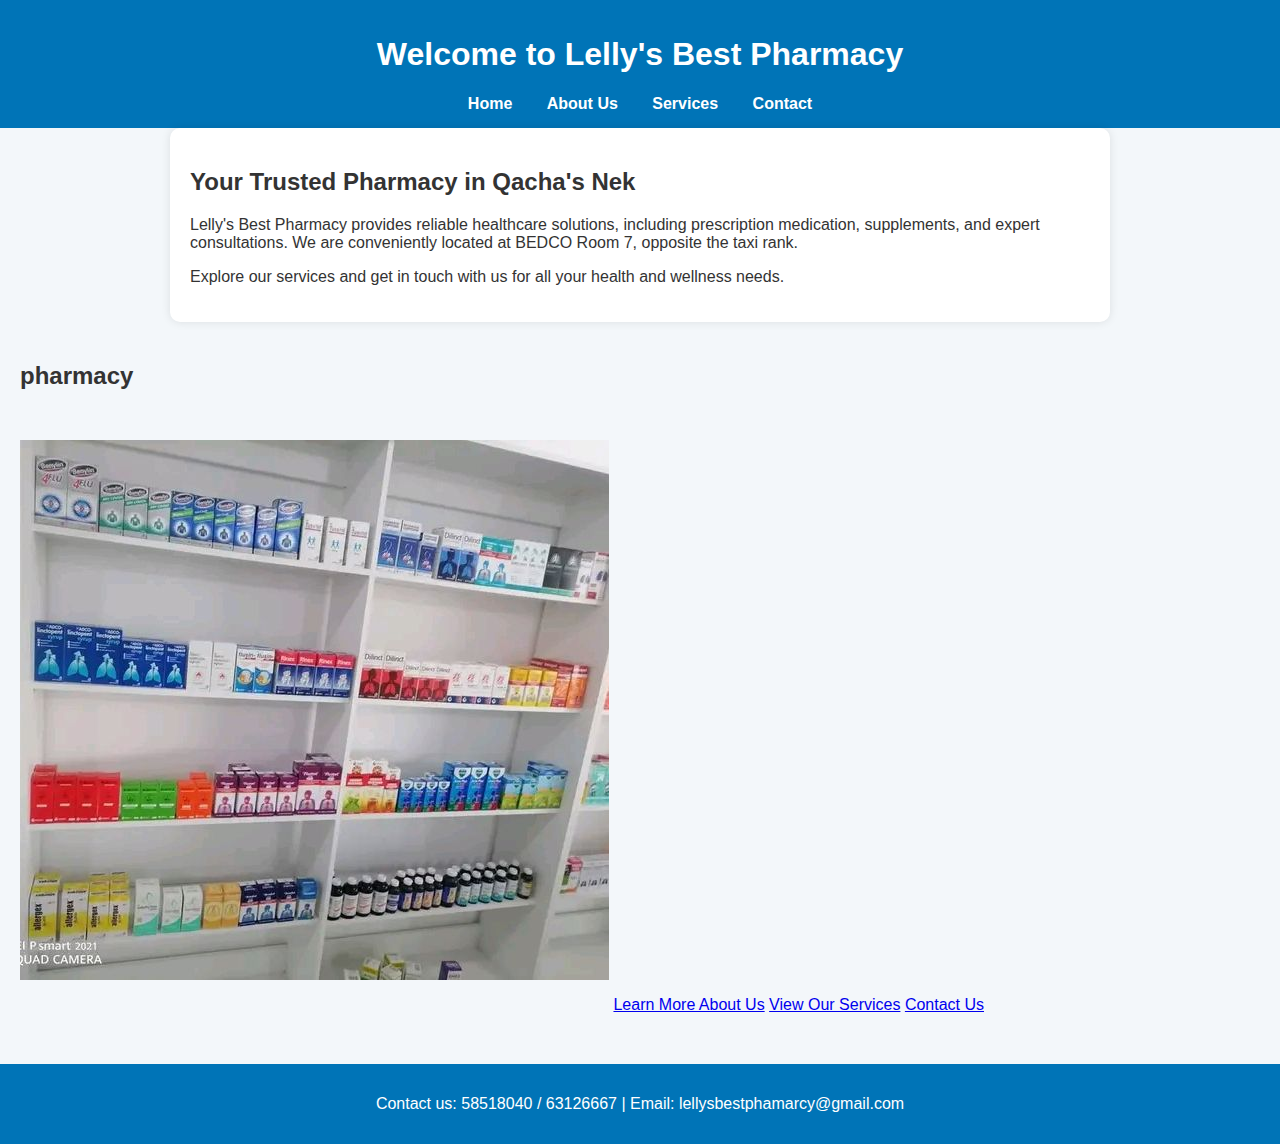
<file: index.html>
<!DOCTYPE html>
<html lang="en">
<head>
  <meta charset="UTF-8">
  <title>Welcome - Lelly's Best Pharmacy</title>
  <link rel="stylesheet" href="style.css">
</head>
<body>
  <header>
    <h1>Welcome to Lelly's Best Pharmacy</h1>
    <nav>
      <a href="index.html">Home</a>
      <a href="about.html">About Us</a>
      <a href="services.html">Services</a>
      <a href="contact.html">Contact</a>
    </nav>
  </header>

  <section class="about">
    <h2>Your Trusted Pharmacy in Qacha's Nek</h2>
    <p>Lelly's Best Pharmacy provides reliable healthcare solutions, including prescription medication, supplements, and expert consultations. We are conveniently located at BEDCO Room 7, opposite the taxi rank.</p>
    <p>Explore our services and get in touch with us for all your health and wellness needs.</p>
  </section>
  
  <section class="photo logo">
    <h2>pharmacy</h2>
    <img src="1751360230965~2.jpg" alt="<Lelly's Best Pharmacy>
      </pharmacy>
      </section>
      </main>
      
      <section class="home-buttons" style="text-align:center; margin: 30px 0;">
    <a class="btn" href="about us.html">Learn More About Us</a>
    <a class="btn" href="services.html">View Our Services</a>
    <a class="btn" href="contact.html">Contact Us</a>
  </section>

  <footer>
    <p>Contact us: 58518040 / 63126667 | Email: lellysbestphamarcy@gmail.com</p>
  </footer>
</body>
      </html>
</file>
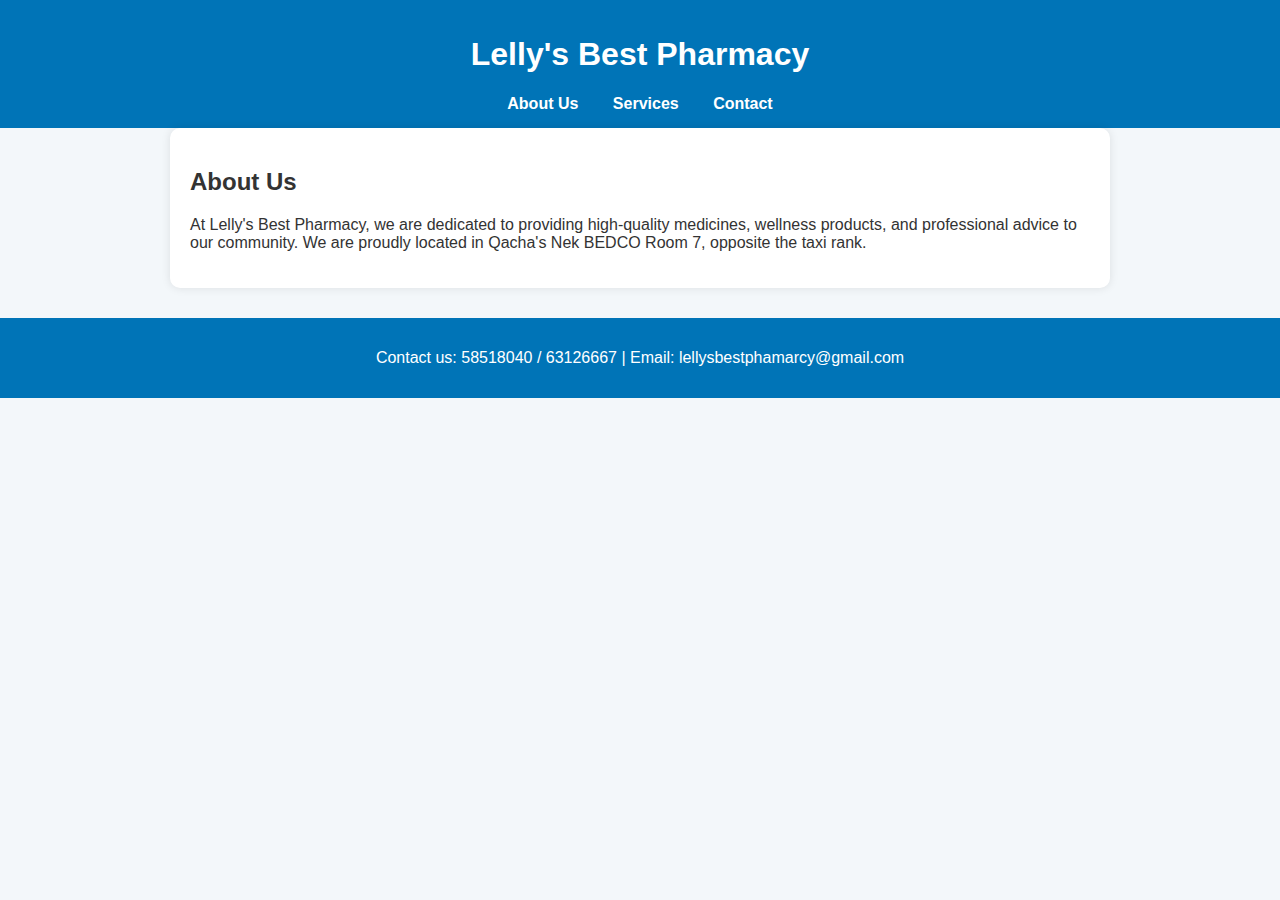
<file: about us.html>
<!DOCTYPE html>
<html lang="en">
<head>
  <meta charset="UTF-8">
  <title>About Us - Lelly's Best Pharmacy</title>
  <link rel="stylesheet" href="style.css">
</head>
<body>
  <header>
    <h1>Lelly's Best Pharmacy</h1>
    <nav>
      <a href="about.html">About Us</a>
      <a href="services.html">Services</a>
      <a href="contact.html">Contact</a>
    </nav>
  </header>

  <section class="about">
    <h2>About Us</h2>
    <p>At Lelly's Best Pharmacy, we are dedicated to providing high-quality medicines, wellness products, and professional advice to our community. We are proudly located in Qacha's Nek BEDCO Room 7, opposite the taxi rank.</p>
  </section>

  <footer>
    <p>Contact us: 58518040 / 63126667 | Email: lellysbestphamarcy@gmail.com</p>
  </footer>
</body>
</html>
</file>
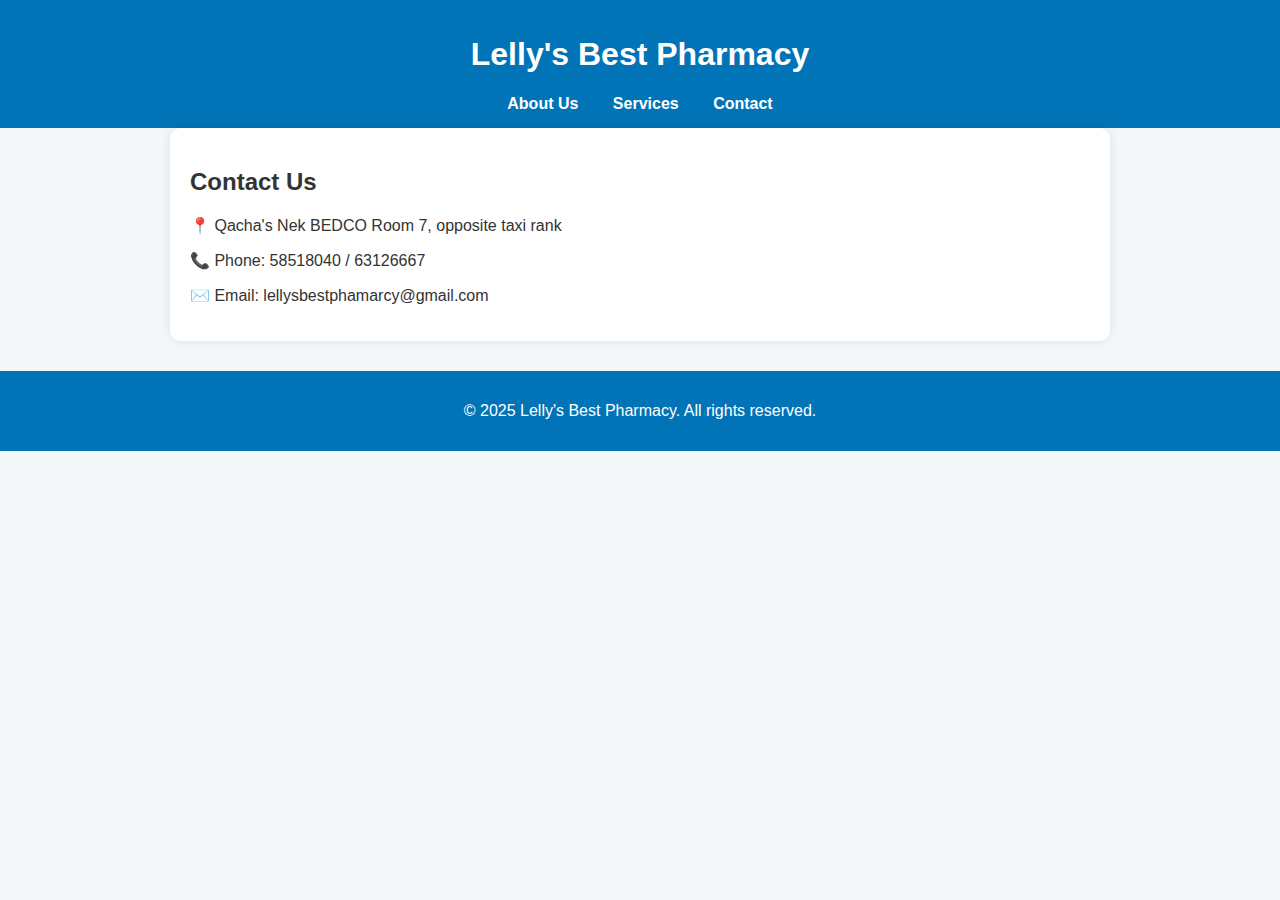
<file: contact.html>
<!DOCTYPE html>
<html lang="en">
<head>
  <meta charset="UTF-8">
  <title>Contact Us - Lelly's Best Pharmacy</title>
  <link rel="stylesheet" href="style.css">
</head>
<body>
  <header>
    <h1>Lelly's Best Pharmacy</h1>
    <nav>
      <a href="about.html">About Us</a>
      <a href="services.html">Services</a>
      <a href="contact.html">Contact</a>
    </nav>
  </header>

  <section class="contact">
    <h2>Contact Us</h2>
    <p>📍 Qacha's Nek BEDCO Room 7, opposite taxi rank</p>
    <p>📞 Phone: 58518040 / 63126667</p>
    <p>✉️ Email: lellysbestphamarcy@gmail.com</p>
  </section>

  <footer>
    <p>&copy; 2025 Lelly's Best Pharmacy. All rights reserved.</p>
  </footer>
</body>
</html>
</file>
<file: style.css>
body {
  font-family: Arial, sans-serif;
  margin: 0;
  padding: 0;
  background: #f3f7fa;
  color: #333;
}

header {
  background-color: #0074b7;
  color: white;
  padding: 15px;
  text-align: center;
}

nav {
  margin-top: 10px;
}

nav a {
  margin: 0 15px;
  color: #fff;
  text-decoration: none;
  font-weight: bold;
}

nav a:hover {
  text-decoration: underline;
}

section {
  padding: 20px;
}

.about, .services, .contact {
  max-width: 900px;
  margin: auto;
  background: white;
  border-radius: 10px;
  box-shadow: 0 0 10px rgba(0,0,0,0.1);
}

.services {
  display: grid;
  grid-template-columns: repeat(auto-fit, minmax(280px, 1fr));
  gap: 20px;
}

.service {
  background-color: #e6f2ff;
  padding: 15px;
  border-radius: 8px;
  text-align: center;
}

.service img {
  max-width: 100%;
  height: auto;
  border-radius: 6px;
}

footer {
  background-color: #0074b7;
  color: white;
  text-align: center;
  padding: 15px 0;
  margin-top: 30px;
}
</file>
